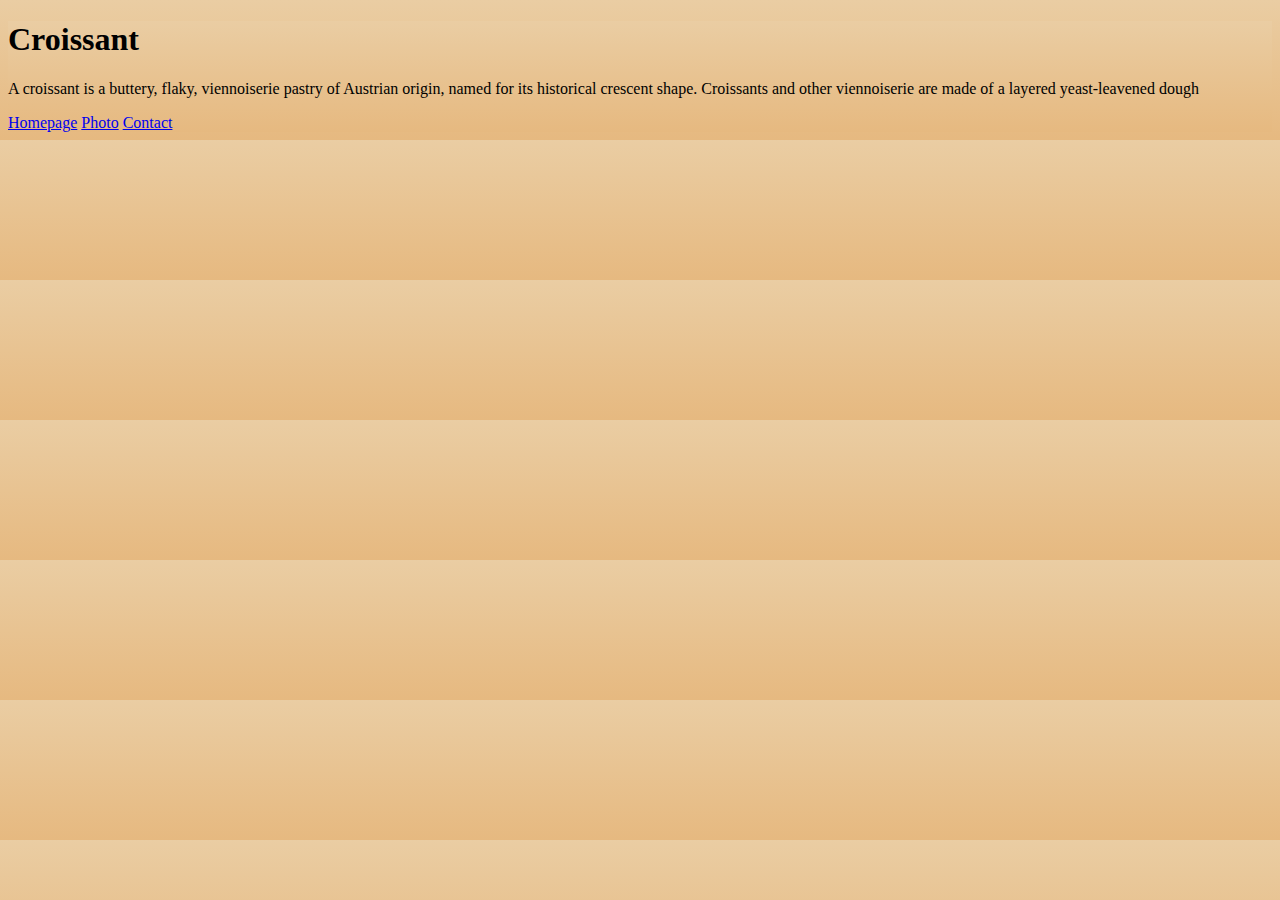
<file: index.html>
<!DOCTYPE html>
<html lang="en">
<head>
    <meta charset="UTF-8">
    <meta http-equiv="X-UA-Compatible" content="IE=edge">
    <meta name="viewport" content="width=device-width, initial-scale=1.0">
    <meta name="description" content="Website about what croissants and our info to get one of the buttery goodness">
   <!-- CSS only -->
<link href="https://cdn.jsdelivr.net/npm/bootstrap@5.2.2/dist/css/bootstrap.min.css" rel="stylesheet" integrity="sha384-Zenh87qX5JnK2Jl0vWa8Ck2rdkQ2Bzep5IDxbcnCeuOxjzrPF/et3URy9Bv1WTRi" crossorigin="anonymous">
    <link rel="stylesheet" href="/src/styles.css" >
    <title>Croissant</title>
</head>
<body>
   <div class="container">
    <h1>Croissant</h1> 
   <p> A croissant is a buttery, flaky, viennoiserie pastry of Austrian origin, named for its historical crescent shape. Croissants and other viennoiserie are made of a layered yeast-leavened dough </p>

   <footer>
<a href="/" title="Home">Homepage</a>
<a href="/photo.html" title="Croissant photo">Photo</a>
<a href="/contact.html" title="Contact us">Contact</a>
   </footer>
</div>
</body>
</html>
</file>
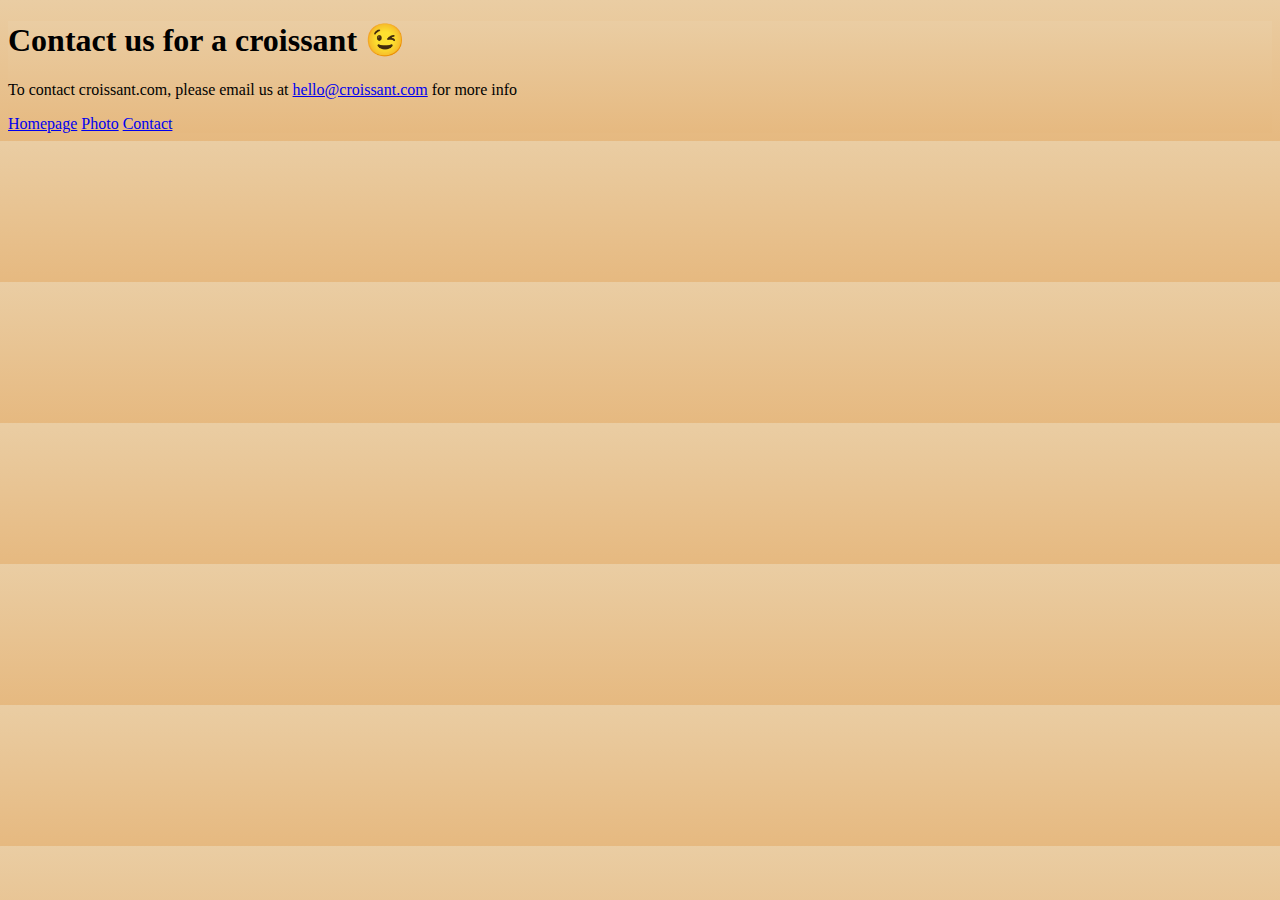
<file: contact.html>
<!DOCTYPE html>
<html lang="en">
<head>
    <meta charset="UTF-8">
    <meta http-equiv="X-UA-Compatible" content="IE=edge">
    <meta name="viewport" content="width=device-width, initial-scale=1.0">
    <meta name="description" content="Website about what croissants and our contact to get one of the buttery goodness">

    <!-- CSS only -->
<link href="https://cdn.jsdelivr.net/npm/bootstrap@5.2.2/dist/css/bootstrap.min.css" rel="stylesheet" integrity="sha384-Zenh87qX5JnK2Jl0vWa8Ck2rdkQ2Bzep5IDxbcnCeuOxjzrPF/et3URy9Bv1WTRi" crossorigin="anonymous">

    <link rel="stylesheet" href="/src/styles.css" >
    <title>Contact us Croissant</title>
</head>
<body>
    <div class="container">

        <h1>Contact us for a croissant 😉</h1>
<p> To contact croissant.com, please email us at <a href="mailto:hello@croissant.com">hello@croissant.com</a> for more info </p>
    <footer>
        <a href="/" title="Home">Homepage</a>
        <a href="/photo.html" title="Croissant photo">Photo</a>
        <a href="/contact.html" title="Contact us">Contact</a>
           </footer>
        </div>
</body>
</html>
</file>
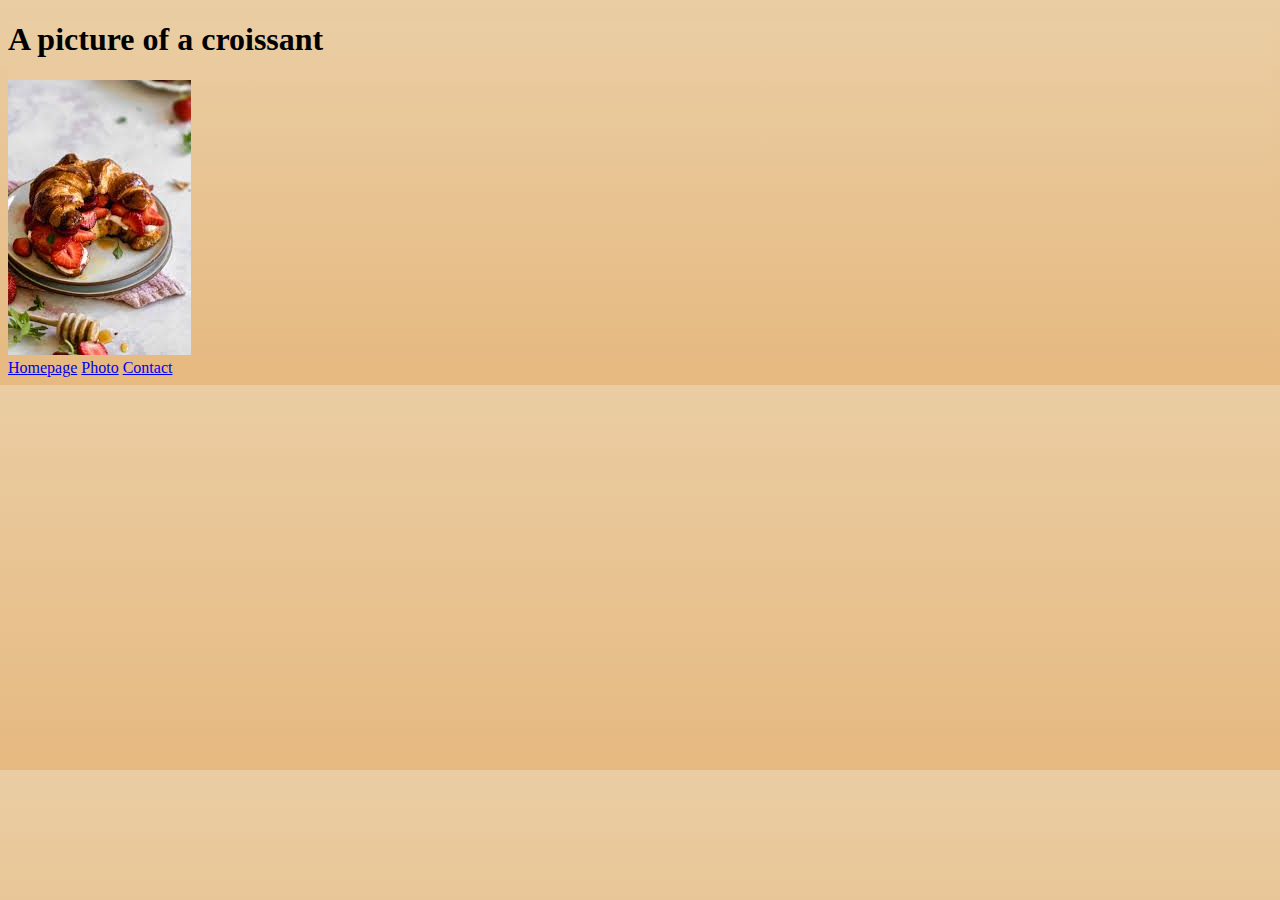
<file: photo.html>
<!DOCTYPE html>
<html lang="en">
<head>
    <meta charset="UTF-8">
    <meta http-equiv="X-UA-Compatible" content="IE=edge">
    <meta name="viewport" content="width=device-width, initial-scale=1.0">
    <meta name="description" content="Website about what croissants and our photos of these great snacks">

    <!-- CSS only -->
<link href="https://cdn.jsdelivr.net/npm/bootstrap@5.2.2/dist/css/bootstrap.min.css" rel="stylesheet" integrity="sha384-Zenh87qX5JnK2Jl0vWa8Ck2rdkQ2Bzep5IDxbcnCeuOxjzrPF/et3URy9Bv1WTRi" crossorigin="anonymous">

    <link rel="stylesheet" href="/src/styles.css" >
    <title>Check out Croissants</title>
</head>
<body>
    <div class="container">
    <h1>A picture of a croissant</h1>
<div>
    <img src="/images/images.jpg" class="img-fluid" alt="Croissant"/>
</div>
    <footer>
        <a href="/" title="Home">Homepage</a>
        <a href="/photo.html" title="Croissant photo">Photo</a>
        <a href="/contact.html" title="Contact us">Contact</a>
    </footer>
</div>
</body>
</html>
</file>
<file: src/styles.css>
body {
    background: linear-gradient(to top, #e6b980 0%, #eacda3 100%);  
}

.container {
    background: linear-gradient(to top, #e6b980 0%, #eacda3 100%);


}
</file>
